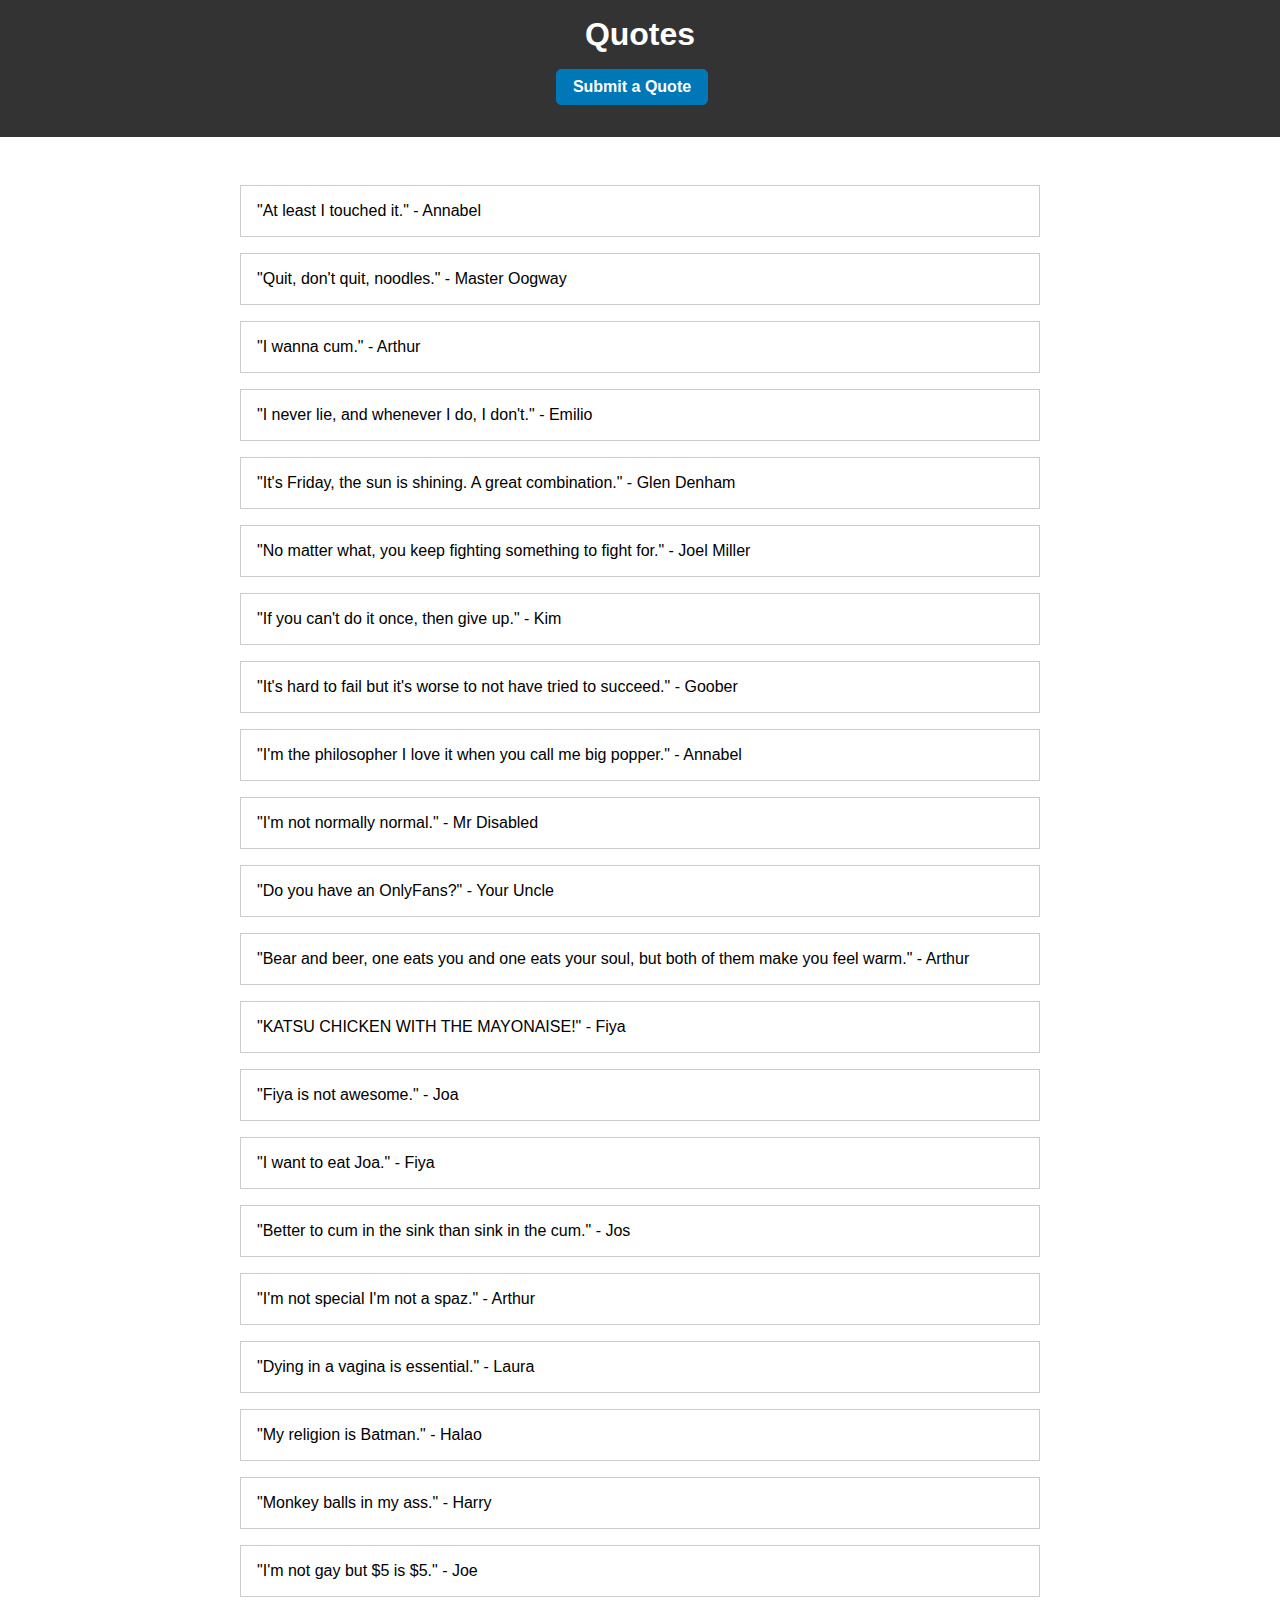
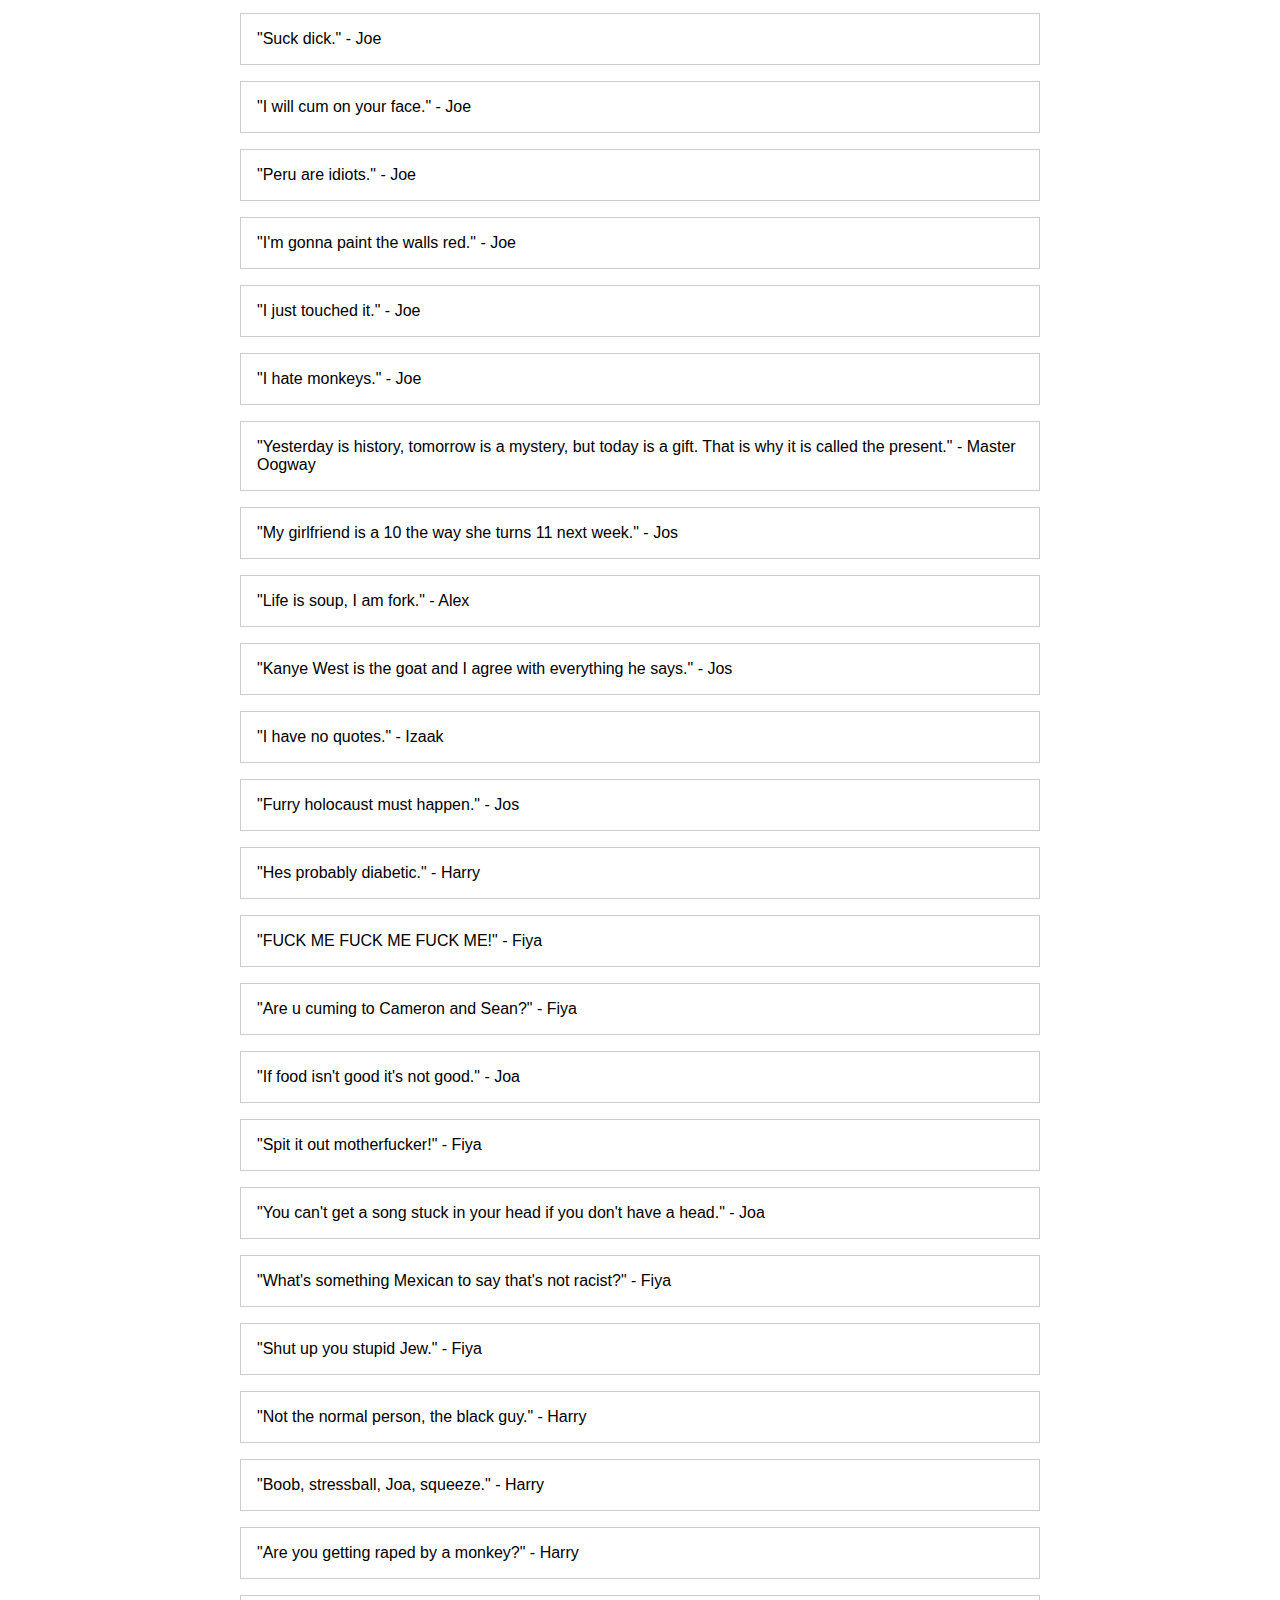
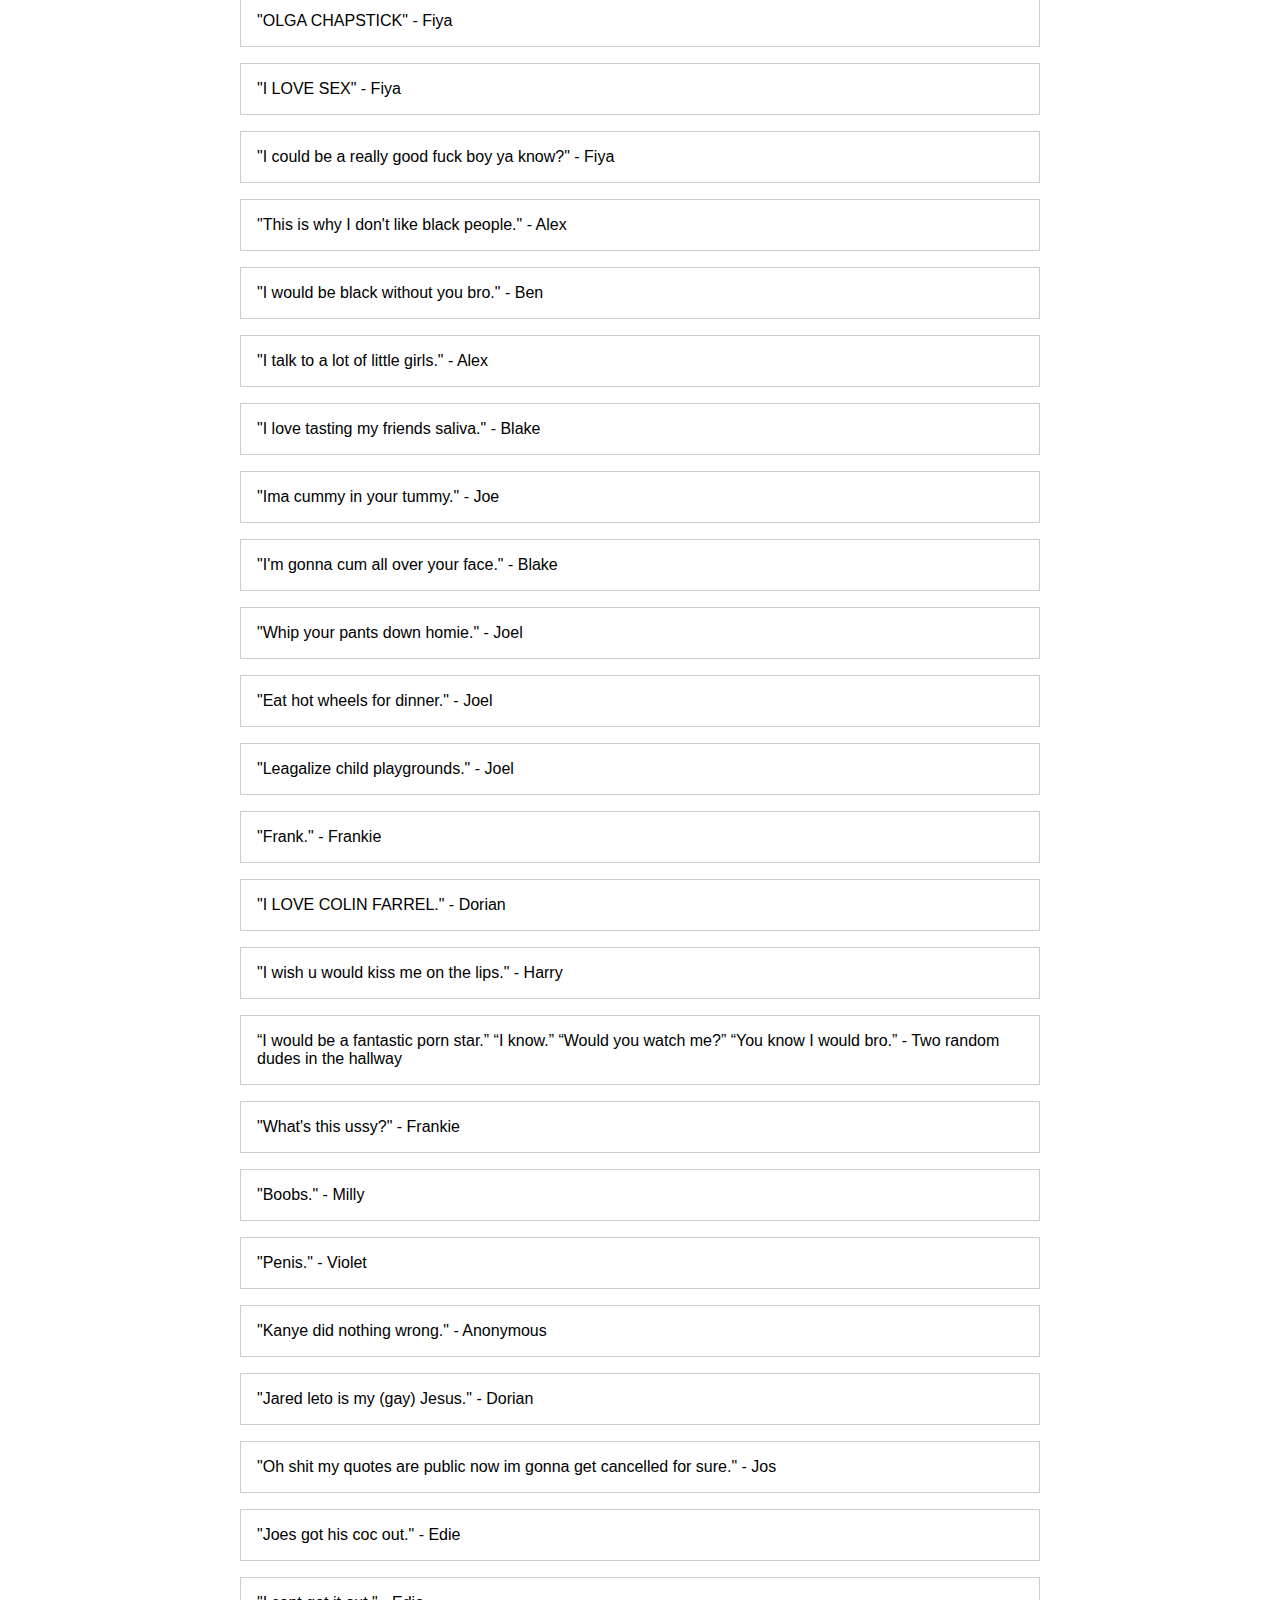
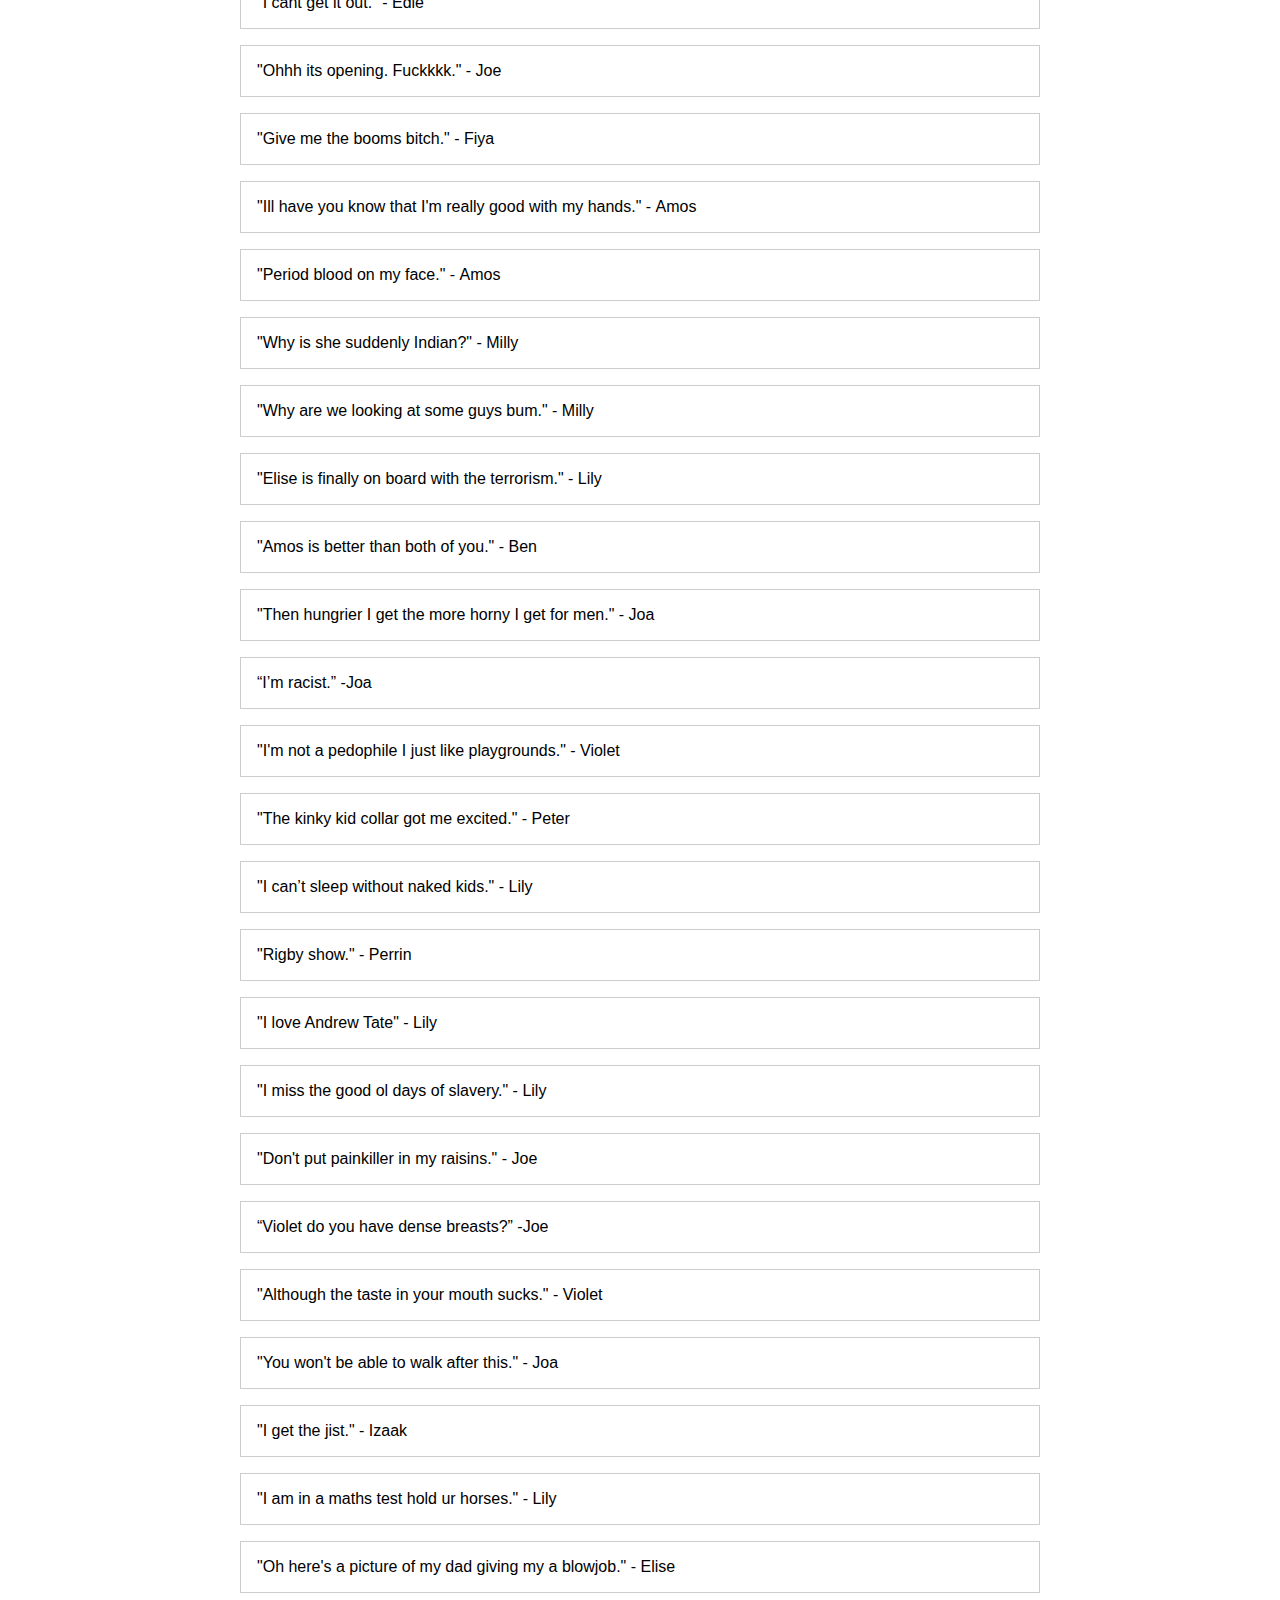
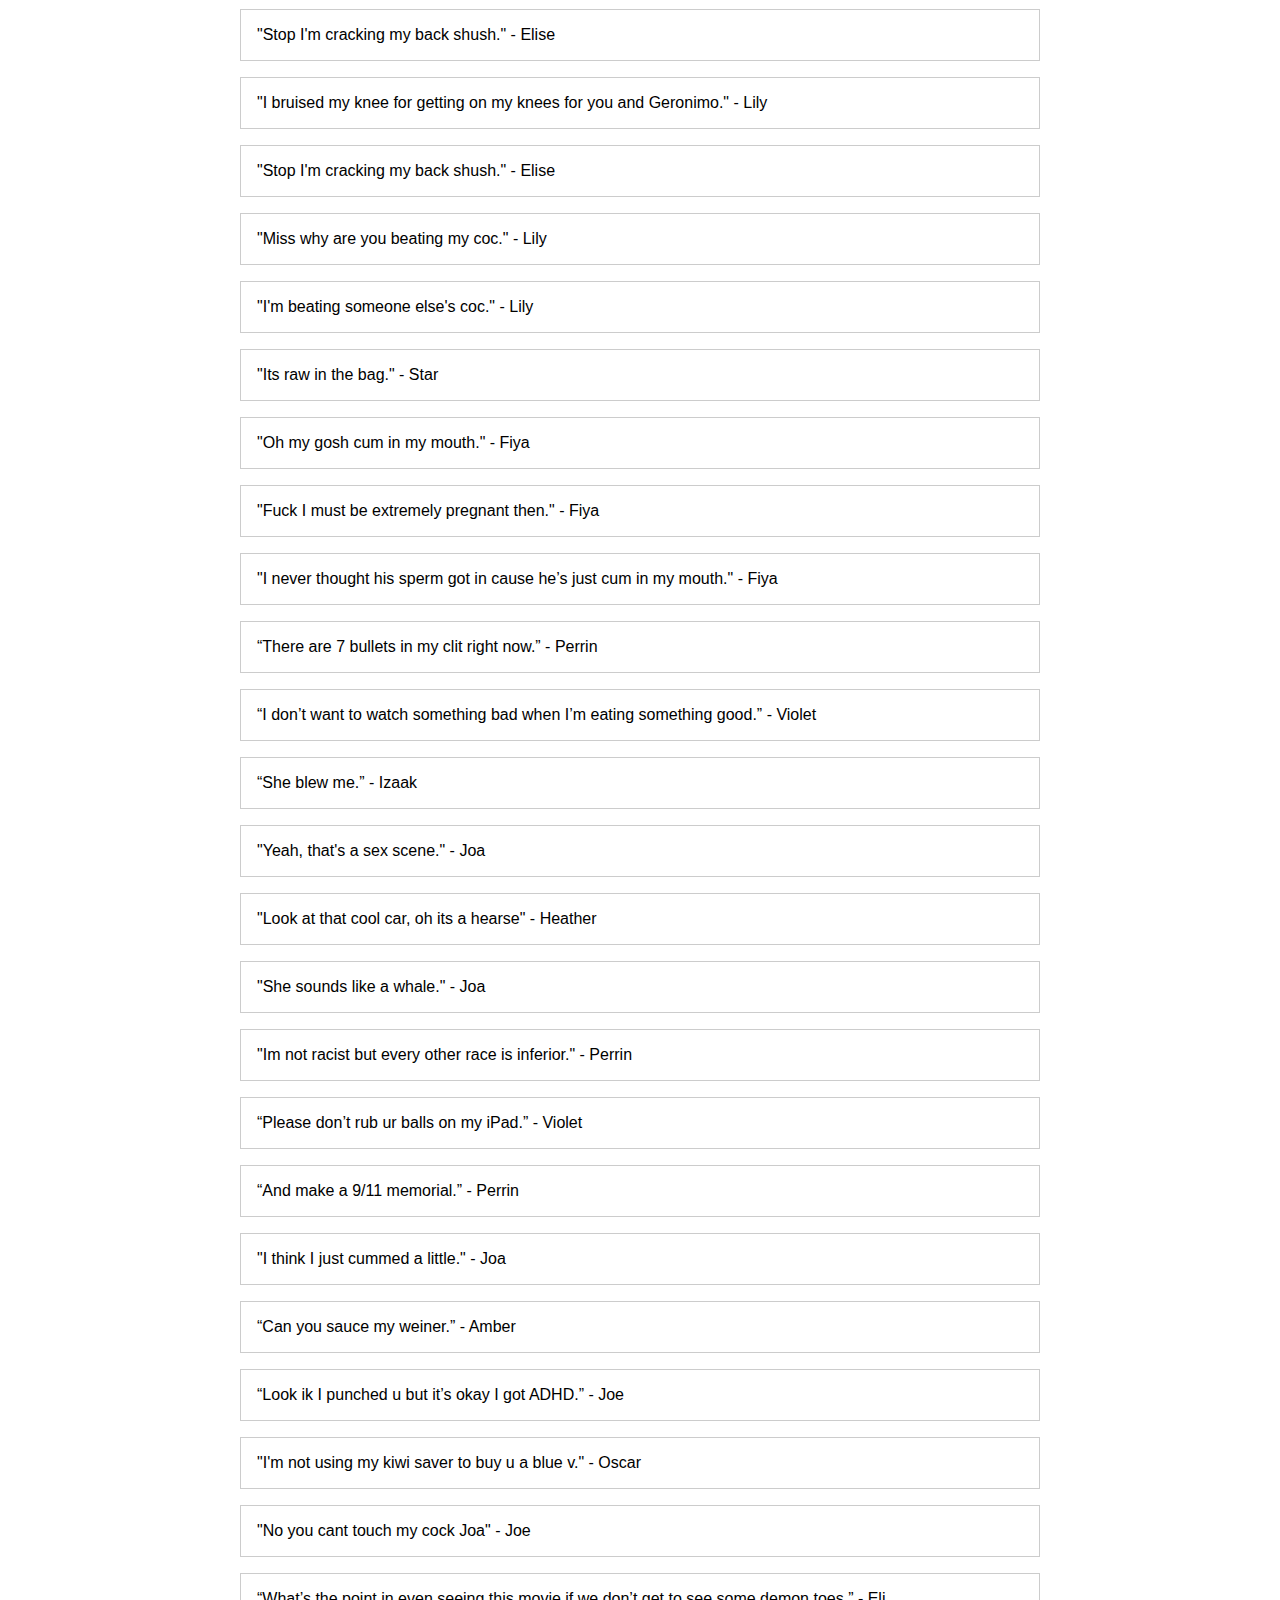
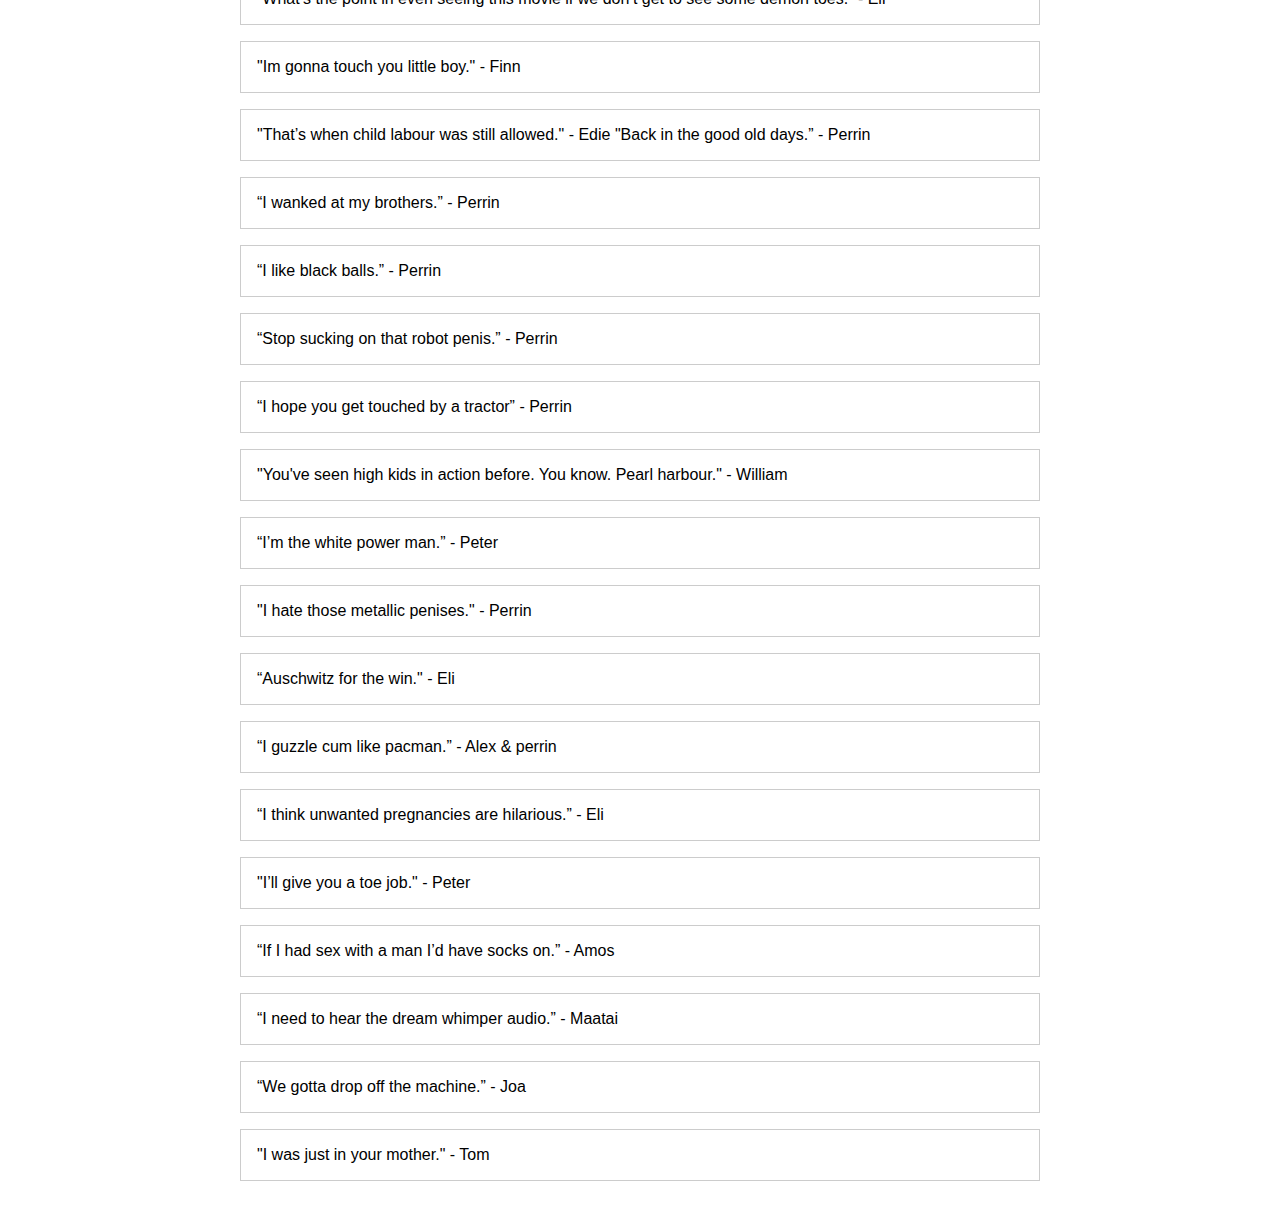
<file: index.html>
<!DOCTYPE html>
<html lang="en">
<head>
  <meta charset="UTF-8">
  <meta name="viewport" content="width=device-width, initial-scale=1.0">
  <link rel="stylesheet" href="css/styles.css">
  <title>Quotes</title>
</head>
<body>
  <header>
    <h1>Quotes</h1>
    <nav>
      <ul class="nav-links">
	<li><a class="custom-button" href="https://forms.gle/vW8bMgriVyAF3dNr5" target="_blank">Submit a Quote</a></li>
      </ul>
    </nav>
  </header>
  <main>
    <ul class="quotes-list">
      <li>"At least I touched it." - Annabel</li>
      <li>"Quit, don't quit, noodles." - Master Oogway</li>
      <li>"I wanna cum." - Arthur</li>
      <li>"I never lie, and whenever I do, I don't." - Emilio</li>
      <li>"It's Friday, the sun is shining. A great combination." - Glen Denham</li>
      <li>"No matter what, you keep fighting something to fight for." - Joel Miller</li>
      <li>"If you can't do it once, then give up." - Kim</li>
      <li>"It's hard to fail but it's worse to not have tried to succeed." - Goober</li>
      <li>"I'm the philosopher I love it when you call me big popper." - Annabel</li>
      <li>"I'm not normally normal." - Mr Disabled</li>
      <li>"Do you have an OnlyFans?" - Your Uncle</li>
      <li>"Bear and beer, one eats you and one eats your soul, but both of them make you feel warm." - Arthur</li>
      <li>"KATSU CHICKEN WITH THE MAYONAISE!" - Fiya</li>
      <li>"Fiya is not awesome." - Joa</li>
      <li>"I want to eat Joa." - Fiya</li>
      <li>"Better to cum in the sink than sink in the cum." - Jos</li>
      <li>"I'm not special I'm not a spaz." - Arthur</li>
      <li>"Dying in a vagina is essential." - Laura</li>
      <li>"My religion is Batman." - Halao</li>
      <li>"Monkey balls in my ass." - Harry</li>
      <li>"I'm not gay but $5 is $5." - Joe</li>
      <li>"Suck dick." - Joe</li>
      <li>"I will cum on your face." - Joe</li>
      <li>"Peru are idiots." - Joe</li>
      <li>"I'm gonna paint the walls red." - Joe</li>
      <li>"I just touched it." - Joe</li>
      <li>"I hate monkeys." - Joe</li>
      <li>"Yesterday is history, tomorrow is a mystery, but today is a gift. That is why it is called the present." - Master Oogway</li>
      <li>"My girlfriend is a 10 the way she turns 11 next week." - Jos</li>
      <li>"Life is soup, I am fork." - Alex</li>
      <li>"Kanye West is the goat and I agree with everything he says." - Jos</li>
      <li>"I have no quotes." - Izaak</li>
      <li>"Furry holocaust must happen." - Jos</li>
      <li>"Hes probably diabetic." - Harry</li>
      <li>"FUCK ME FUCK ME FUCK ME!" - Fiya</li>
      <li>"Are u cuming to Cameron and Sean?" - Fiya</li>
      <li>"If food isn't good it's not good." - Joa</li>
      <li>"Spit it out motherfucker!" - Fiya</li>
      <li>"You can't get a song stuck in your head if you don't have a head." - Joa</li>
      <li>"What's something Mexican to say that's not racist?" - Fiya</li>
      <li>"Shut up you stupid Jew." - Fiya</li>
      <li>"Not the normal person, the black guy." - Harry</li>
      <li>"Boob, stressball, Joa, squeeze." - Harry</li>
      <li>"Are you getting raped by a monkey?" - Harry</li>
      <li>"OLGA CHAPSTICK" - Fiya</li>
      <li>"I LOVE SEX" - Fiya</li>
      <li>"I could be a really good fuck boy ya know?" - Fiya</li>
      <li>"This is why I don't like black people." - Alex</li>
      <li>"I would be black without you bro." - Ben</li>
      <li>"I talk to a lot of little girls." - Alex</li>
      <li>"I love tasting my friends saliva." - Blake</li>
      <li>"Ima cummy in your tummy." - Joe</li>
      <li>"I'm gonna cum all over your face." - Blake</li>
      <li>"Whip your pants down homie." - Joel</li>
      <li>"Eat hot wheels for dinner." - Joel</li>
      <li>"Leagalize child playgrounds." - Joel</li>
      <li>"Frank." - Frankie</li>
      <li>"I LOVE COLIN FARREL." - Dorian</li>
      <li>"I wish u would kiss me on the lips." - Harry</li>
      <li>“I would be a fantastic porn star.”
					“I know.”
					“Would you watch me?”
					“You know I would bro.” - Two random dudes in the hallway</li>
      <li>"What's this ussy?" - Frankie</li>
      <li>"Boobs." - Milly</li>
      <li>"Penis." - Violet</li>
      <li>"Kanye did nothing wrong." - Anonymous</li>
      <li>"Jared leto is my (gay) Jesus." - Dorian</li>
      <li>"Oh shit my quotes are public now im gonna get cancelled for sure." - Jos</li>
      <li>"Joes got his coc out." - Edie</li>
      <li>"I cant get it out." - Edie</li>
      <li>"Ohhh its opening. Fuckkkk." - Joe</li>
      <li>"Give me the booms bitch." - Fiya</li>
      <li>"Ill have you know that I'm really good with my hands." - Amos</li>
      <li>"Period blood on my face." - Amos</li>
      <li>"Why is she suddenly Indian?" - Milly</li>
      <li>"Why are we looking at some guys bum." - Milly</li>
      <li>"Elise is finally on board with the terrorism." - Lily</li>
      <li>"Amos is better than both of you." - Ben</li>
      <li>"Then hungrier I get the more horny I get for men." - Joa</li>
      <li>“I’m racist.” -Joa</li>
      <li>"I'm not a pedophile I just like playgrounds." - Violet</li>
      <li>"The kinky kid collar got me excited." - Peter</li>
      <li>"I can’t sleep without naked kids." - Lily</li>
      <li>"Rigby show." - Perrin</li>
      <li>"I love Andrew Tate" - Lily</li>
      <li>"I miss the good ol days of slavery." - Lily</li>
      <li>"Don't put painkiller in my raisins." - Joe</li>
      <li>“Violet do you have dense breasts?” -Joe</li>
      <li>"Although the taste in your mouth sucks." - Violet</li>
      <li>"You won't be able to walk after this." - Joa</li>
      <li>"I get the jist." - Izaak</li>
      <li>"I am in a maths test hold ur horses." - Lily</li>
      <li>"Oh here's a picture of my dad giving my a blowjob." - Elise</li>
      <li>"Stop I'm cracking my back shush." - Elise</li>
      <li>"I bruised my knee for getting on my knees for you and Geronimo." - Lily</li>
      <li>"Stop I'm cracking my back shush." - Elise</li>
      <li>"Miss why are you beating my coc." - Lily</li>
      <li>"I'm beating someone else's coc." - Lily</li>
      <li>"Its raw in the bag." - Star</li>
      <li>"Oh my gosh cum in my mouth." - Fiya</li>
      <li>"Fuck I must be extremely pregnant then." - Fiya</li>
      <li>"I never thought his sperm got in cause he’s just cum in my mouth." - Fiya</li>
      <li>“There are 7 bullets in my clit right now.” - Perrin</li>
      <li>“I don’t want to watch something bad when I’m eating something good.” - Violet</li>
      <li>“She blew me.” - Izaak</li>
      <li>"Yeah, that's a sex scene." - Joa</li>
      <li>"Look at that cool car, oh its a hearse" - Heather</li>
      <li>"She sounds like a whale." - Joa</li>
      <li>"Im not racist but every other race is inferior." - Perrin</li>
      <li>“Please don’t rub ur balls on my iPad.” - Violet</li>
      <li>“And make a 9/11 memorial.” - Perrin</li>
      <li>"I think I just cummed a little." - Joa</li>
      <li>“Can you sauce my weiner.” - Amber</li>
      <li>“Look ik I punched u but it’s okay I got ADHD.” - Joe</li>
      <li>"I'm not using my kiwi saver to buy u a blue v." - Oscar</li>
      <li>"No you cant touch my cock Joa" - Joe</li>
      <li>“What’s the point in even seeing this movie if we don’t get to see some demon toes.” - Eli</li>
      <li>"Im gonna touch you little boy." - Finn</li>
      <li>"That’s when child labour was still allowed." - Edie
	      "Back in the good old days.” - Perrin</li>
      <li>“I wanked at my brothers.” - Perrin</li>
      <li>“I like black balls.” - Perrin</li>
      <li>“Stop sucking on that robot penis.” - Perrin</li>
      <li>“I hope you get touched by a tractor” - Perrin</li>
      <li>"You've seen high kids in action before. You know. Pearl harbour." - William</li>
      <li>“I’m the white power man.” - Peter</li>
      <li>"I hate those metallic penises." - Perrin</li>
      <li>“Auschwitz for the win." - Eli</li>
      <li>“I guzzle cum like pacman.” - Alex & perrin</li>
      <li>“I think unwanted pregnancies are hilarious.” - Eli</li>
      <li>"I’ll give you a toe job." - Peter</li>
      <li>“If I had sex with a man I’d have socks on.” - Amos</li>
      <li>“I need to hear the dream whimper audio.” - Maatai</li>
      <li>“We gotta drop off the machine.” - Joa</li>
      <li>"I was just in your mother." - Tom</li>
      <!-- Add more quotes here -->
    </ul>
  </main>
</body>
</html>
</file>
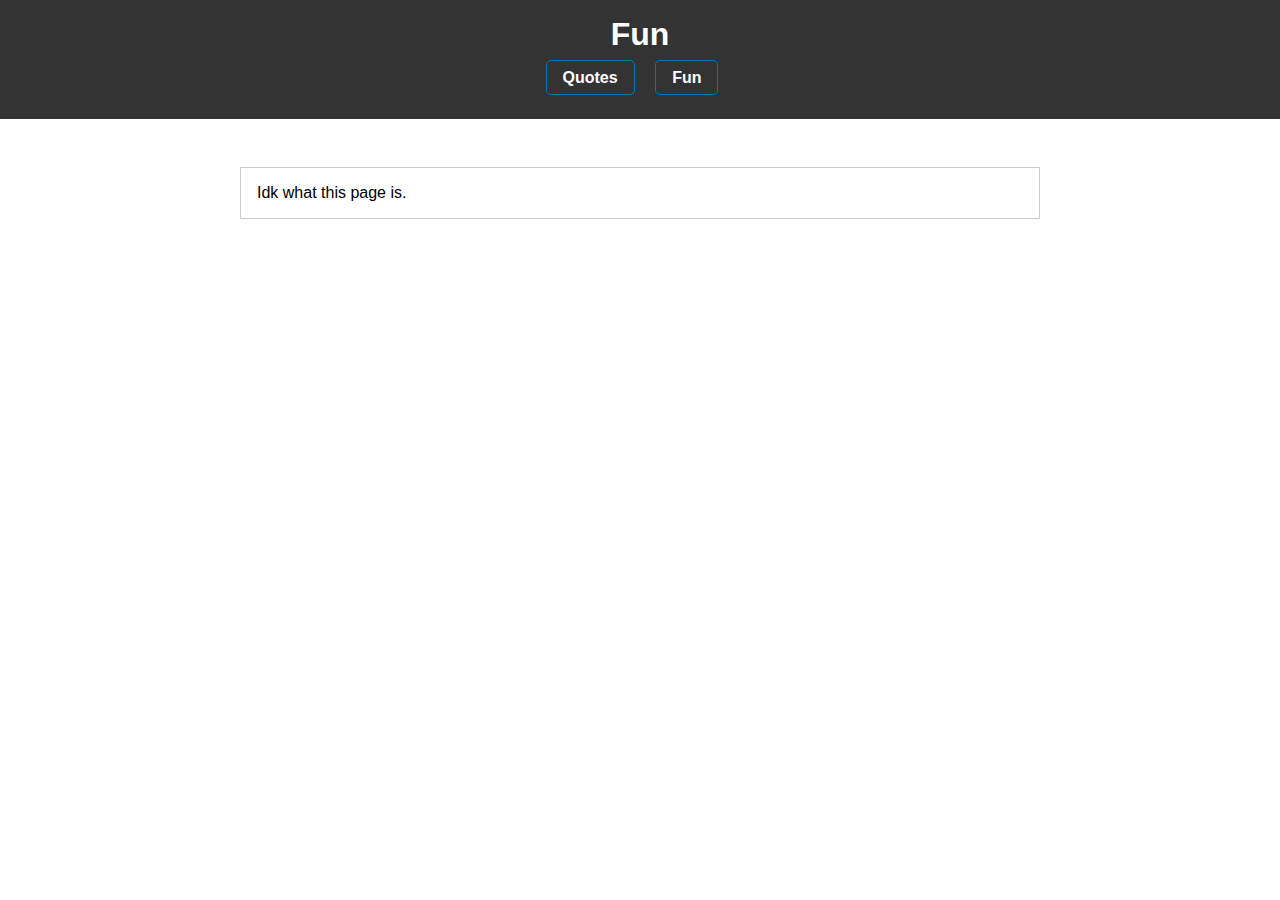
<file: drama.html>
<!DOCTYPE html>
<html lang="en">
<head>
  <meta charset="UTF-8">
  <meta name="viewport" content="width=device-width, initial-scale=1.0">
  <link rel="stylesheet" href="css/styles.css">
  <title>Drama Quotes</title>
</head>
<body>
  <header>
    <h1>Fun</h1>
    <nav>
      <ul class="nav-links">
        <li><a href="index.html">Quotes</a></li>
        <li><a href="fun.html">Fun</a></li>
      </ul>
    </nav>
  </header>
  <main>
    <ul class="quotes-list">
      <li>Idk what this page is.</li>
      <!-- Add more quotes here -->
    </ul>
  </main>
</body>
</html>
</file>
<file: css/styles.css>
body {
  font-family: 'Comfortaa', sans-serif; /* Use Comfortaa font */
  margin: 0;
  padding: 0;
}

header {
  background-color: #333;
  color: #fff;
  text-align: center;
  padding: 1rem;
}

h1 {
  margin: 0;
}

nav {
  text-align: center;
  margin-top: 1rem;
}

.nav-links {
  list-style: none;
  padding: 0;
}

.nav-links li {
  display: inline-block;
  margin-right: 1rem;
}

.nav-links a {
  text-decoration: none;
  color: #ffffff;
  font-weight: bold;
  border: 1px solid #0077b6; /* Add border to navigation buttons */
  padding: 0.5rem 1rem; /* Add padding to navigation buttons */
  border-radius: 5px; /* Add rounded corners to navigation buttons */
  transition: background-color 0.3s, color 0.3s; /* Smooth transition */
}

.nav-links a:hover {
  background-color: #0077b6; /* Change background color on hover */
  color: #fff; /* Change text color on hover */
}

main {
  max-width: 800px;
  margin: 0 auto;
  padding: 2rem;
}

.quotes-list {
  list-style: none;
  padding: 0;
}

.quotes-list li {
  border: 1px solid #ccc;
  margin: 1rem 0;
  padding: 1rem;
}
.custom-button {
  display: block;
  text-align: center;
  margin: 1rem auto;
}

.custom-button a {
  text-decoration: none;
  color: #0077b6;
  font-weight: bold;
  border: 1px solid #0077b6;
  padding: 0.5rem 1rem;
  border-radius: 5px;
  transition: background-color 0.3s, color 0.3s;
}

.custom-button a:hover {
  background-color: #0077b6;
  color: #fff;
}
.button-container {
  display: flex;
  justify-content: center;
  margin-top: 1rem;
}

.custom-button {
  text-decoration: none;
  color: #ffffff;
  font-weight: bold;
  border: 1px solid #0077b6;
  padding: 0.5rem 1rem;
  border-radius: 5px;
  transition: background-color 0.3s, color 0.3s;
  background-color: #0077b6;
  margin: 0 auto;
}

.custom-button:hover {
  background-color: #005a8d;
}
</file>
